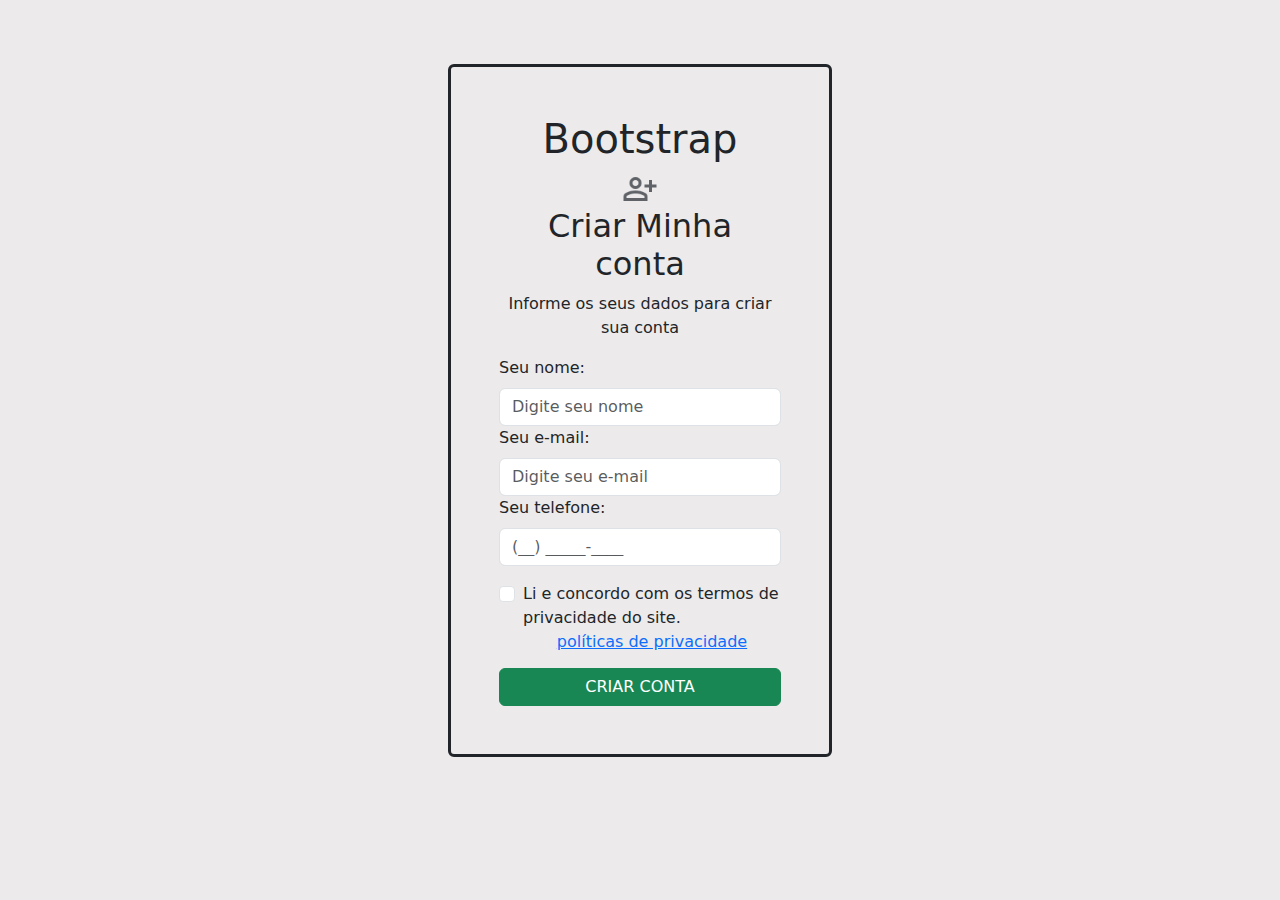
<file: index.html>
<!DOCTYPE html>
<html lang="pt-br">
<head>
    <meta charset="UTF-8">
    <meta name="viewport" content="width=device-width, initial-scale=1.0">
    <title>Cadastro</title>
    <link rel="stylesheet" href="https://cdn.jsdelivr.net/npm/bootstrap@5.3.3/dist/css/bootstrap.min.css">
    <link rel="stylesheet" href="main.css">
</head>
<body>
    <div class="container">
        <h1>Bootstrap</h1>
        <div class="logo">
            <img src="images/person_add_24dp_5F6368_FILL0_wght400_GRAD0_opsz24.png" alt="Adicionar Pessoa">
            <div class="conta">
                <h2>Criar Minha conta</h2>
                <p>Informe os seus dados para criar sua conta</p>
            </div>
        </div>
        <section id="cadastro">
            <div class="row">
                <div class="col">
                    <form id="cadastro-form">
                        <label class="form-label" for="nome">Seu nome:</label>
                        <input class="form-control" type="text" id="nome" name="nome" placeholder="Digite seu nome"/>
                        <label class="form-label" for="email">Seu e-mail:</label>
                        <input id="email" type="email" class="form-control" name="email" placeholder="Digite seu e-mail">
                        <label for="telefone" class="form-label">Seu telefone:</label>
                        <input type="text" class="form-control" id="telefone" name="telefone"/>
                        <div class="form-check">
                            <input class="form-check-input" type="checkbox" id="aceito-termos" name="aceito-termos">
                            <label class="form-check-label" for="aceito-termos">Li e concordo com os termos de privacidade do site.</label>
                            <div class="text-center">
                                <a href="#">políticas de privacidade</a>
                            </div>
                            
                        </div>
                    <div class="text-center">
                        <button type="submit" class="btn btn-success w-100">CRIAR CONTA</button>
                    </div>
                    </form>
                </div>
            </div>
        </section>
    </div>
    
    
    <script src="https://code.jquery.com/jquery-3.6.0.min.js"></script>
    <script src="jquery/jquery.mask.min.js" ></script>
    <script src="jquery/jquery.validate.min.js" ></script>
    <script src="jquery/messages_pt_BR.min.js" ></script>
    <script src="jquery/main.js" ></script>
</body>
</html>
</file>
<file: main.css>
* {
    box-sizing: border-box;
    margin: 0;
    padding: 0;
}

body {
    height: 100%;
    margin: 0;
    display: flex;
    justify-content: center;
    align-items: center;
    flex-direction: column;
    background-color: #eceaea;
}
.container {
    display: flex;
    align-items: center;
    flex-direction: column;
    margin-top: 64px;
    text-align: center;
}

#cadastro-form {
    text-align: left;
}

.logo img {
    width: 36px;
}

.error {
    color: red;
    margin-top: 5px;
    display: flex;
}

input.error, select.error, textarea.error {
    border-color: red;
}

.btn {
    margin-top: 12px;
}

.form-check {
    margin-top: 16px;
}

.container {
    border-radius: 6px;
        border: 3px solid;
        width: 30%;
        padding: 48px;
    }

@media screen and (max-width: 767px) {
    form {
        max-width: 90%;
        margin-left: auto;
        margin-right: auto;
    }

    .btn {
        margin-top: 12px;
    }

    .form-check {
        margin-top: 16px;
    }
    .container {
            width: 90%;
            padding: 4px;
            margin-top: 0;
        }
}

@media screen and (min-width:768px) and (max-width:1023px) {
    form {
        max-width: 90%;
        margin-left: auto;
        margin-right: auto;
    }

    .btn {
        margin-top: 12px;
    }

    .form-check {
        margin-top: 16px;
    }
    .container {
            width: 90%;
            padding: 4px;
        }
}
</file>
